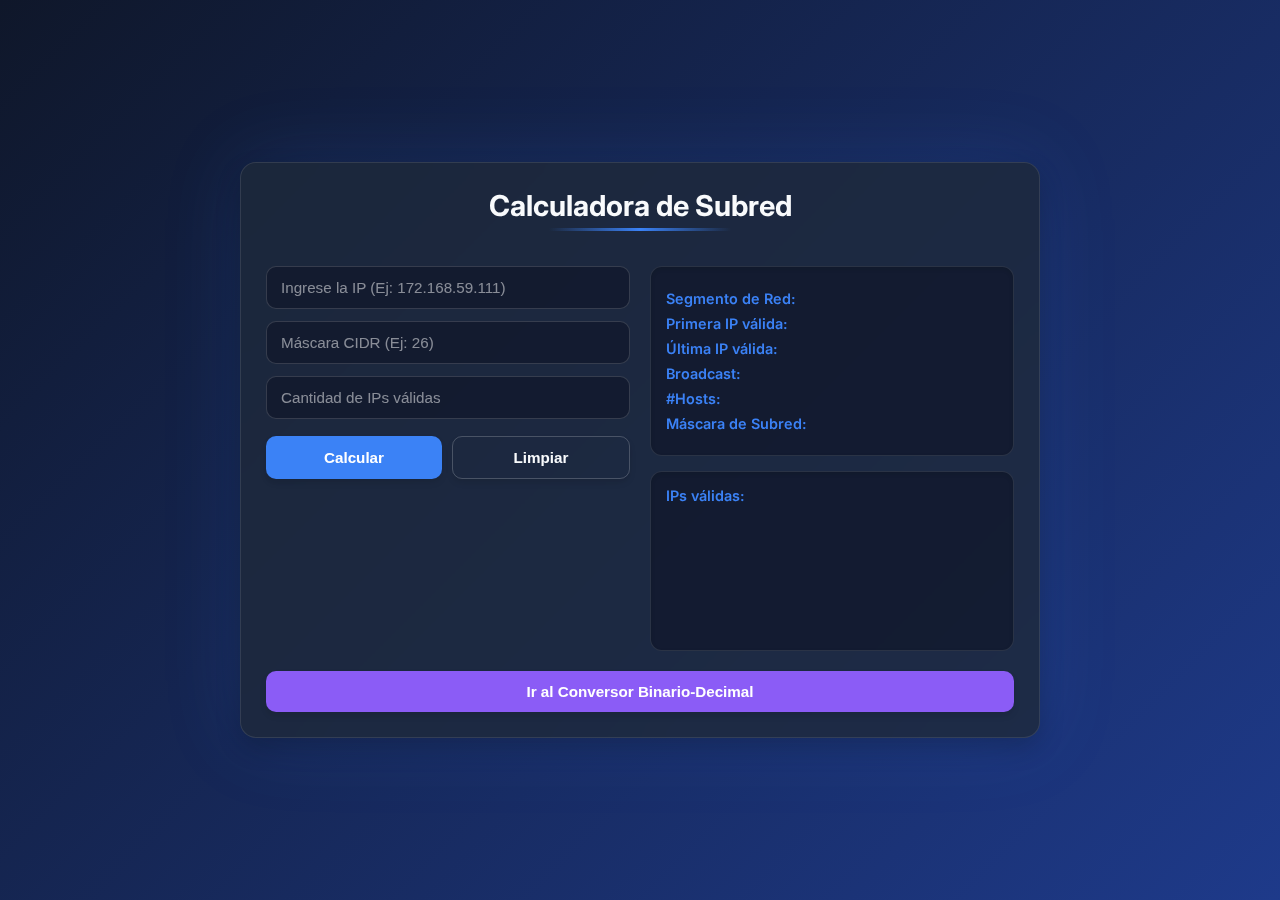
<file: index.html>
<!DOCTYPE html>
<html lang="es">

<head>
    <meta charset="UTF-8">
    <meta name="viewport" content="width=device-width, initial-scale=1.0">
    <title>Calculadora de Subred</title>
    <link rel="stylesheet" href="estilos.css">
    <link rel="shortcut icon" href="icon.png" type="image/x-icon">
</head>

<body>
    <div class="container">
        <div class="header">
            <h2>Calculadora de Subred</h2>
        </div>

        <div class="input-section">
            <input type="text" id="ip" placeholder="Ingrese la IP (Ej: 172.168.59.111)" oninput="validarIp()"
                autocomplete="off">
            <input type="number" id="cidr" placeholder="Máscara CIDR (Ej: 26)" min="1" max="32"
                oninput="validarCidr(); actualizarMaximoCantidadIps()">
            <input type="number" id="cantidadIps" placeholder="Cantidad de IPs válidas" min="1"
                oninput="validarCantidadIps()">
            <div class="buttons">
                <button onclick="calcular()" id="calcular">Calcular</button>
                <button onclick="limpiar()" id="limpiar">Limpiar</button>
            </div>
            <div id="error" class="error"></div>
        </div>

        <div class="results-section">
            <div class="result">
                <p><strong>Segmento de Red:</strong> <span id="red"></span></p>
                <p><strong>Primera IP válida:</strong> <span id="primeraIp"></span></p>
                <p><strong>Última IP válida:</strong> <span id="ultimaIp"></span></p>
                <p><strong>Broadcast:</strong> <span id="broadcast"></span></p>
                <p><strong>#Hosts:</strong> <span id="hosts"></span></p>
                <p><strong>Máscara de Subred:</strong> <span id="mascaraDecimal"></span></p>
            </div>

            <div class="valid-ips">
                <p>IPs válidas:</p>
                <ul id="ipsValidasList"></ul>
            </div>
        </div>

        <div class="footer">
            <button id="redirect-button" onclick="window.location.href='https://conversor-binario-decimal.vercel.app/'">
                Ir al Conversor Binario-Decimal
            </button>
        </div>
    </div>

    <script src="script.js"></script>
</body>

</html>
</file>
<file: estilos.css>
@import url('https://fonts.googleapis.com/css2?family=Inter:wght@300;400;500;600;700&display=swap');

:root {
    --primary: #3b82f6;
    --primary-dark: #2563eb;
    --secondary: #10b981;
    --dark: #1e293b;
    --light: #f8fafc;
    --accent: #8b5cf6;
    --danger: #ef4444;
    --card-bg: rgba(30, 41, 59, 0.8);
    --input-bg: rgba(15, 23, 42, 0.7);
}

* {
    margin: 0;
    padding: 0;
    box-sizing: border-box;
}

body {
    font-family: 'Inter', sans-serif;
    background: linear-gradient(135deg, #0f172a, #1e3a8a);
    color: var(--light);
    margin: 0;
    padding: 20px;
    display: flex;
    justify-content: center;
    align-items: center;
    min-height: 100vh;
    background-attachment: fixed;
}

.container {
    background: var(--card-bg);
    border-radius: 16px;
    padding: 25px;
    box-shadow: 0 10px 25px rgba(0, 0, 0, 0.2), 0 0 80px rgba(59, 130, 246, 0.15);
    text-align: center;
    width: 800px;
    max-width: 95%;
    backdrop-filter: blur(10px);
    border: 1px solid rgba(255, 255, 255, 0.1);
    display: grid;
    grid-template-columns: 1fr 1fr;
    grid-gap: 20px;
}

.header {
    grid-column: 1 / 3;
    text-align: center;
}

h2 {
    font-size: 1.8rem;
    font-weight: 700;
    margin-bottom: 15px;
    color: var(--light);
    position: relative;
    display: inline-block;
    padding-bottom: 8px;
}

h2::after {
    content: '';
    position: absolute;
    bottom: 0;
    left: 50%;
    transform: translateX(-50%);
    width: 60%;
    height: 3px;
    background: linear-gradient(90deg, transparent, var(--primary), transparent);
}

.input-section {
    grid-column: 1 / 2;
    display: flex;
    flex-direction: column;
    gap: 12px;
}

.results-section {
    grid-column: 2 / 3;
    display: flex;
    flex-direction: column;
    gap: 15px;
}

input {
    padding: 12px 14px;
    border: 1px solid rgba(255, 255, 255, 0.15);
    border-radius: 10px;
    background: var(--input-bg);
    color: var(--light);
    width: 100%;
    font-size: 0.95rem;
    box-sizing: border-box;
    transition: all 0.3s ease;
    outline: none;
}

input::placeholder {
    color: rgba(255, 255, 255, 0.5);
}

input:focus {
    border-color: var(--primary);
    box-shadow: 0 0 0 2px rgba(59, 130, 246, 0.3);
}

input[type="number"]::-webkit-outer-spin-button,
input[type="number"]::-webkit-inner-spin-button {
    -webkit-appearance: none;
    margin: 0;
}

.buttons {
    display: flex;
    gap: 10px;
    margin-top: 5px;
}

button {
    background: var(--primary);
    color: white;
    border: none;
    border-radius: 10px;
    padding: 12px 18px;
    font-size: 0.95rem;
    font-weight: 600;
    cursor: pointer;
    transition: all 0.3s ease;
    flex: 1;
    box-shadow: 0 4px 6px rgba(0, 0, 0, 0.1);
}

button:hover {
    background: var(--primary-dark);
    transform: translateY(-2px);
    box-shadow: 0 6px 12px rgba(0, 0, 0, 0.15);
}

button:active {
    transform: translateY(0);
    box-shadow: 0 2px 4px rgba(0, 0, 0, 0.1);
}

#limpiar {
    background: transparent;
    border: 1px solid rgba(255, 255, 255, 0.2);
    color: var(--light);
}

#limpiar:hover {
    background: rgba(255, 255, 255, 0.1);
}

.error {
    color: var(--danger);
    font-size: 0.85rem;
    min-height: 20px;
    font-weight: 500;
}

.result {
    background: var(--input-bg);
    border-radius: 12px;
    padding: 15px;
    text-align: left;
    border: 1px solid rgba(255, 255, 255, 0.1);
    box-shadow: inset 0 2px 4px rgba(0, 0, 0, 0.1);
}

.result p {
    margin: 8px 0;
    font-size: 0.9rem;
    display: flex;
    justify-content: space-between;
    align-items: center;
}

.result p strong {
    color: var(--primary);
    font-weight: 600;
    min-width: 120px;
}

.result p span {
    color: var(--light);
    font-weight: 500;
}

.valid-ips {
    background: var(--input-bg);
    border-radius: 12px;
    padding: 15px;
    text-align: left;
    border: 1px solid rgba(255, 255, 255, 0.1);
    box-shadow: inset 0 2px 4px rgba(0, 0, 0, 0.1);
    height: 180px;
    overflow-y: auto;
}

.valid-ips p {
    color: var(--primary);
    font-weight: 600;
    margin-bottom: 8px;
    font-size: 0.9rem;
}

.valid-ips ul {
    list-style: none;
    padding: 0;
}

.valid-ips li {
    padding: 6px;
    border-bottom: 1px solid rgba(255, 255, 255, 0.05);
    color: var(--light);
    font-size: 0.9rem;
}

.valid-ips li:last-child {
    border-bottom: none;
}

.footer {
    grid-column: 1 / 3;
}

#redirect-button {
    background: var(--accent);
    width: 100%;
    display: flex;
    justify-content: center;
    align-items: center;
    position: relative;
    overflow: hidden;
}

#redirect-button::before {
    content: '';
    position: absolute;
    top: 0;
    left: -100%;
    width: 100%;
    height: 100%;
    background: linear-gradient(90deg, transparent, rgba(255, 255, 255, 0.2), transparent);
    transition: 0.5s;
}

#redirect-button:hover::before {
    left: 100%;
}

::-webkit-scrollbar {
    width: 6px;
}

::-webkit-scrollbar-track {
    background: rgba(255, 255, 255, 0.05);
    border-radius: 10px;
}

::-webkit-scrollbar-thumb {
    background: rgba(255, 255, 255, 0.2);
    border-radius: 10px;
}

::-webkit-scrollbar-thumb:hover {
    background: rgba(255, 255, 255, 0.3);
}

@keyframes fadeIn {
    from { opacity: 0; transform: translateY(10px); }
    to { opacity: 1; transform: translateY(0); }
}

.container {
    animation: fadeIn 0.5s ease-out;
}

@media (max-width: 768px) {
    .container {
        grid-template-columns: 1fr;
        width: 95%;
        padding: 20px;
    }

    .header, .input-section, .results-section, .footer {
        grid-column: 1;
    }

    h2 {
        font-size: 1.5rem;
        margin-bottom: 15px;
    }

    .valid-ips {
        height: 120px;
    }
}
</file>
